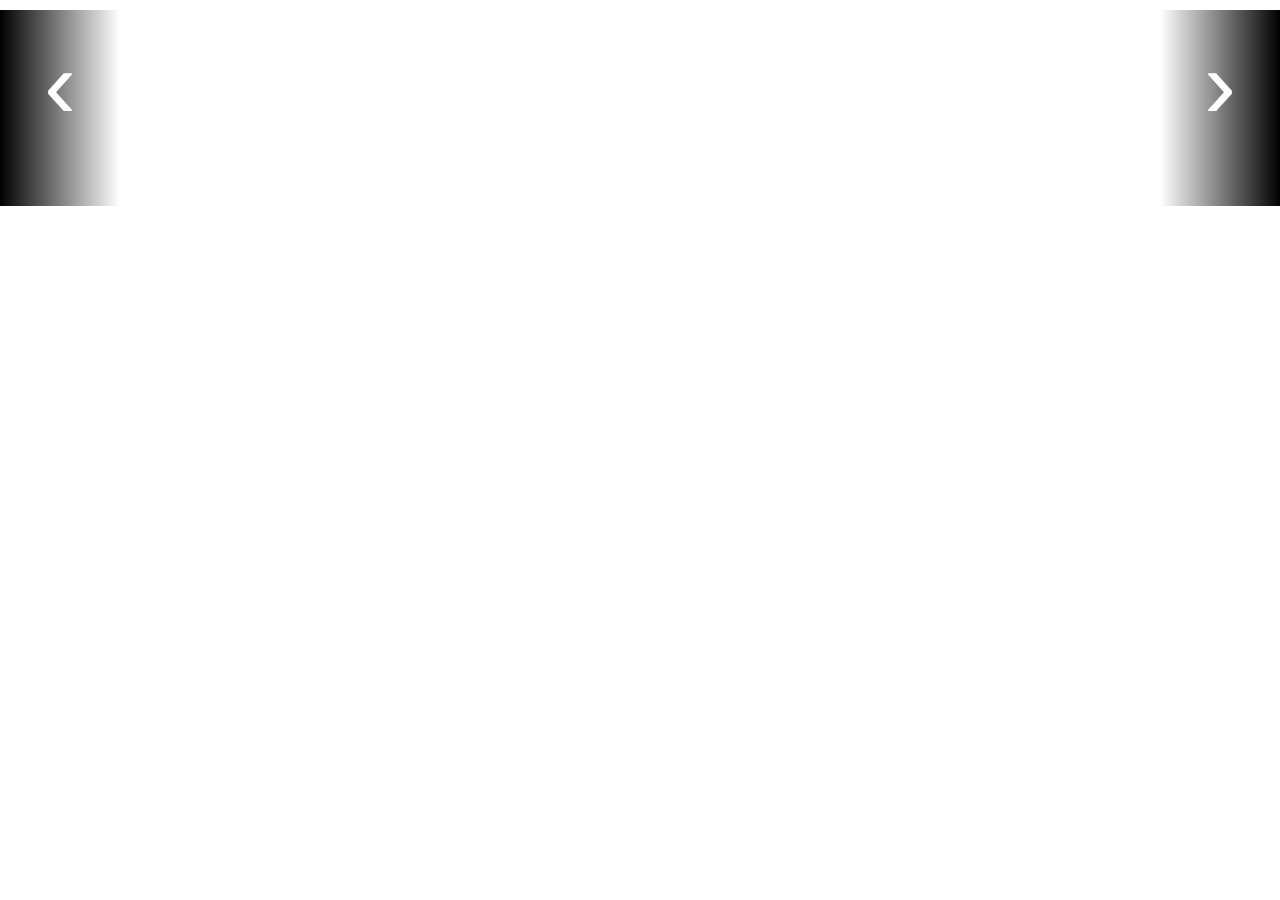
<file: index.html>
<!DOCTYPE html>
<html>
<head>
  <meta name="viewport" content="width=device-width">
  <style>
   html {
  scroll-behavior: smooth;
}

body {
  margin: 0;
  background-color: #fff;
  font-family: Arial;
  overflow-y: hidden;
}

h1 {
  color: green;
  text-align: center;
}
.player {
  display: grid;
  grid-gap: 3px;  
  grid-template-columns: repeat(3, minmax(100%, 1fr));  
  overflow: hidden;
}

.player section {
  width: 100%;
  position: relative;
  display: grid;
  grid-template-columns: repeat(5, auto);
  margin: 10px 0;
}

.player section .item {
  position: relative;
  padding: 0 2px;
  transition: 250ms all;
}

.player section .item:hover {
  margin: 0 40px;
  transform: scale(1.2);
}

.player section .item .heading {
  position: absolute;
  bottom: 20px;
  left: 20px;
  color: #fff;
}

.player section .item .duration {
  position: absolute;
  bottom: 0;
  left: 20px;
  color: #fff;
}

.player section .arrow__btn {
  position: absolute;
  color: #fff;
  text-decoration: none;
  font-size: 6em;
  background: black;
  width: 80px;
  padding: 20px;
  text-align: center;
  z-index: 1;
}

.player section .left-arrow {
  top: 0;
  bottom: 0;
  left: 0;
  background: linear-gradient(-90deg, rgba(0, 0, 0, 0) 0%, black 100%);
}

.player section .right-arrow {
  top: 0;
  bottom: 0;
  right: 0;
  background: linear-gradient(90deg, rgba(0, 0, 0, 0) 0%, black 100%);
}

/* Responsive Styles */

@media (max-width: 768px) {
  .player {
    display: grid;
    grid-gap: 4px;  
    grid-template-columns: repeat(4, minmax(100%, 4fr));  
    overflow: hidden;
    overflow-x: auto;
  }

  .player section .item .heading,
  .player section .item .duration {
    font-size: 0.8em;
  }
}
  </style>
</head>
<body>
  <div class="player">
    <section id="section1">
      <a href="#section3" class="arrow__btn left-arrow">‹</a>
      <div class="item">
        <a href="#">
          <iframe class="latestVideoEmbed" vnum='0' width="341" height="192" frameborder="0" allowfullscreen></iframe>
        </a>
      </div>
      <div class="item">

        <a href="#">
        <iframe class="latestVideoEmbed" vnum='1' width="341" height="192" frameborder="0" allowfullscreen></iframe>

        </a>
      </div>
      <div class="item">

        <a href="#">
        <iframe class="latestVideoEmbed" vnum='2' width="341" height="192" frameborder="0" allowfullscreen></iframe>
        </a>
      </div>
      <div class="item">
        <a href="#">
        <iframe class="latestVideoEmbed" vnum='3' width="341" height="192" frameborder="0" allowfullscreen></iframe>
        </a>
      </div>
      <div class="item">
        <iframe class="latestVideoEmbed" vnum='4' width="341" height="192" frameborder="0" allowfullscreen></iframe>
      </div>
      <a href="#section2" class="arrow__btn right-arrow">›</a>
    </section>

    <section id="section2">
      <a href="#section1" class="arrow__btn left-arrow">‹</a>
      <div class="item">
        <iframe class="latestVideoEmbed" vnum='5' width="341" height="192" frameborder="0" allowfullscreen></iframe>
      </div>
      <div class="item">
        <iframe class="latestVideoEmbed" vnum='6' width="341" height="192" frameborder="0" allowfullscreen></iframe>
      </div>
      <div class="item">
        <iframe class="latestVideoEmbed" vnum='7' width="341" height="192" frameborder="0" allowfullscreen></iframe>
      </div>
      <div class="item">
        <iframe class="latestVideoEmbed" vnum='8' width="341" height="192" frameborder="0" allowfullscreen></iframe>
      </div>
      <div class="item">
        <iframe class="latestVideoEmbed" vnum='9' width="341" height="192" frameborder="0" allowfullscreen></iframe>
      </div>
      <a href="#section3" class="arrow__btn right-arrow">›</a>
    </section>
      <a href="#section1" class="arrow__btn right-arrow">›</a>
    </section>
  </div>
  
  <script>
        var loadVideo = (iframe) => {
          var cid = "UC-4o5laGvz-pDS1-l2yKh6w";
          var channelURL = encodeURIComponent(`https://www.youtube.com/feeds/videos.xml?channel_id=${cid}`)
          var reqURL = `https://api.rss2json.com/v1/api.json?rss_url=${channelURL}`;
     
          fetch(reqURL)
              .then(response => response.json())
              .then(result => {
                console.log(result)
                  var videoNumber = iframe.getAttribute('vnum')
                  var link = result.items[videoNumber].link;
                  var id = link.substr(link.indexOf("=") + 1);
                  iframe.setAttribute("src", `https://youtube.com/embed/${id}?controls=0&autoplay=1`);
              })
              .catch(error => console.log('error', error));
      }
      
      var iframes = document.getElementsByClassName('latestVideoEmbed');
      for (var i = 0, len = iframes.length; i < len; i++) {
          loadVideo(iframes[i]);
      }
  </script>
</body>
</html>
</file>
